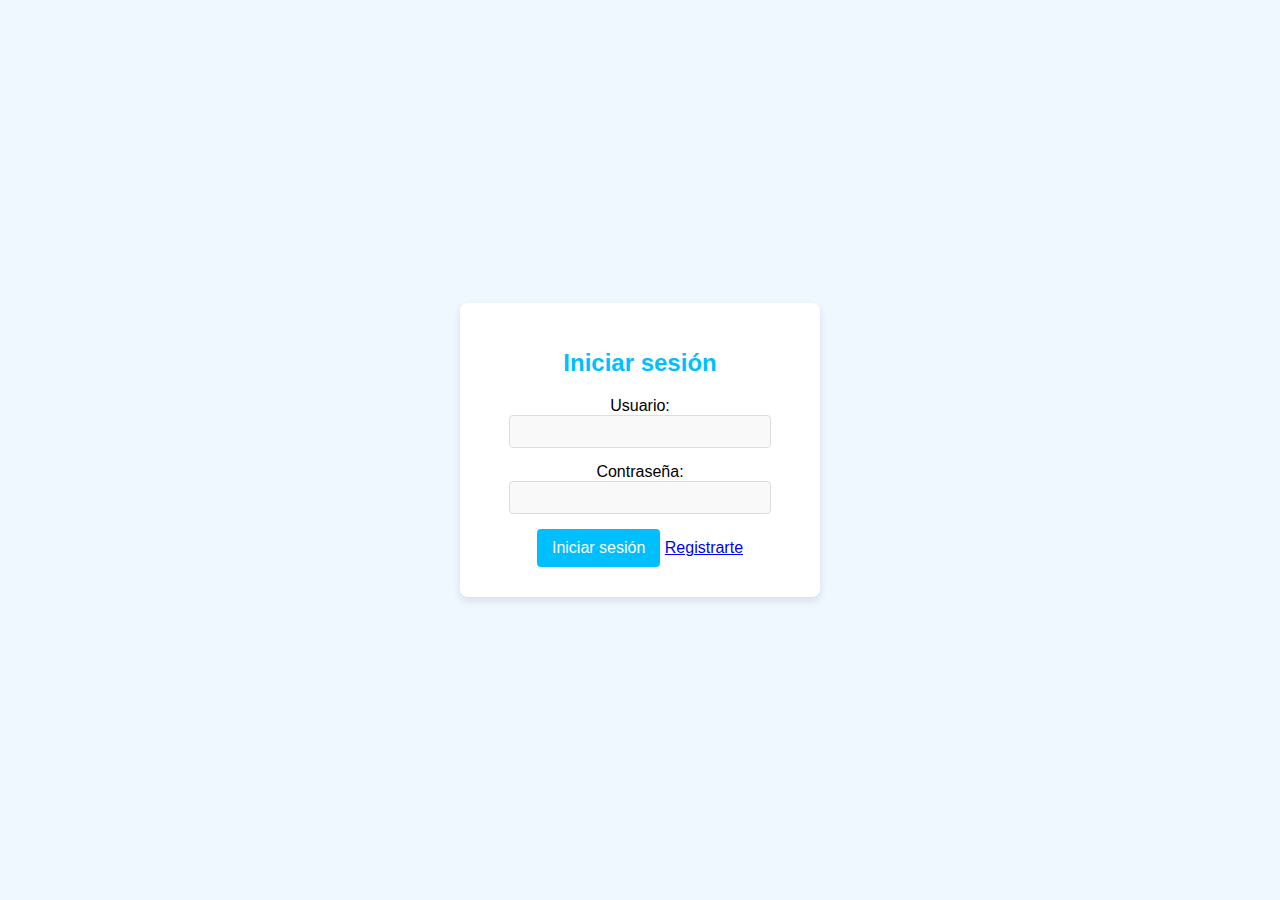
<file: public/index.html>
<!DOCTYPE html>
<html lang="en">
  <head>
    <meta charset="UTF-8" />
    <meta name="viewport" content="width=device-width, initial-scale=1.0" />
    <title>sign in</title>
    <link rel="stylesheet" href="estilos/index.css" />
  </head>
  <body>
    <div class="contenedor">
      <h1>Iniciar sesión</h1>
      <label class="letras">Usuario:</label>
      <input id="Usuario" type="text" />
      <label class="contraseña">Contraseña:</label>
      <input id="Contrasenia" type="password" />

      <button id="btnRegistro" class="Boton" type="submit">
        Iniciar sesión
      </button>

      <a href="./pags/registro.html">Registrarte</a>
    </div>


  </body>
  <script type="module" src="index.js"></script>
</html>
</file>
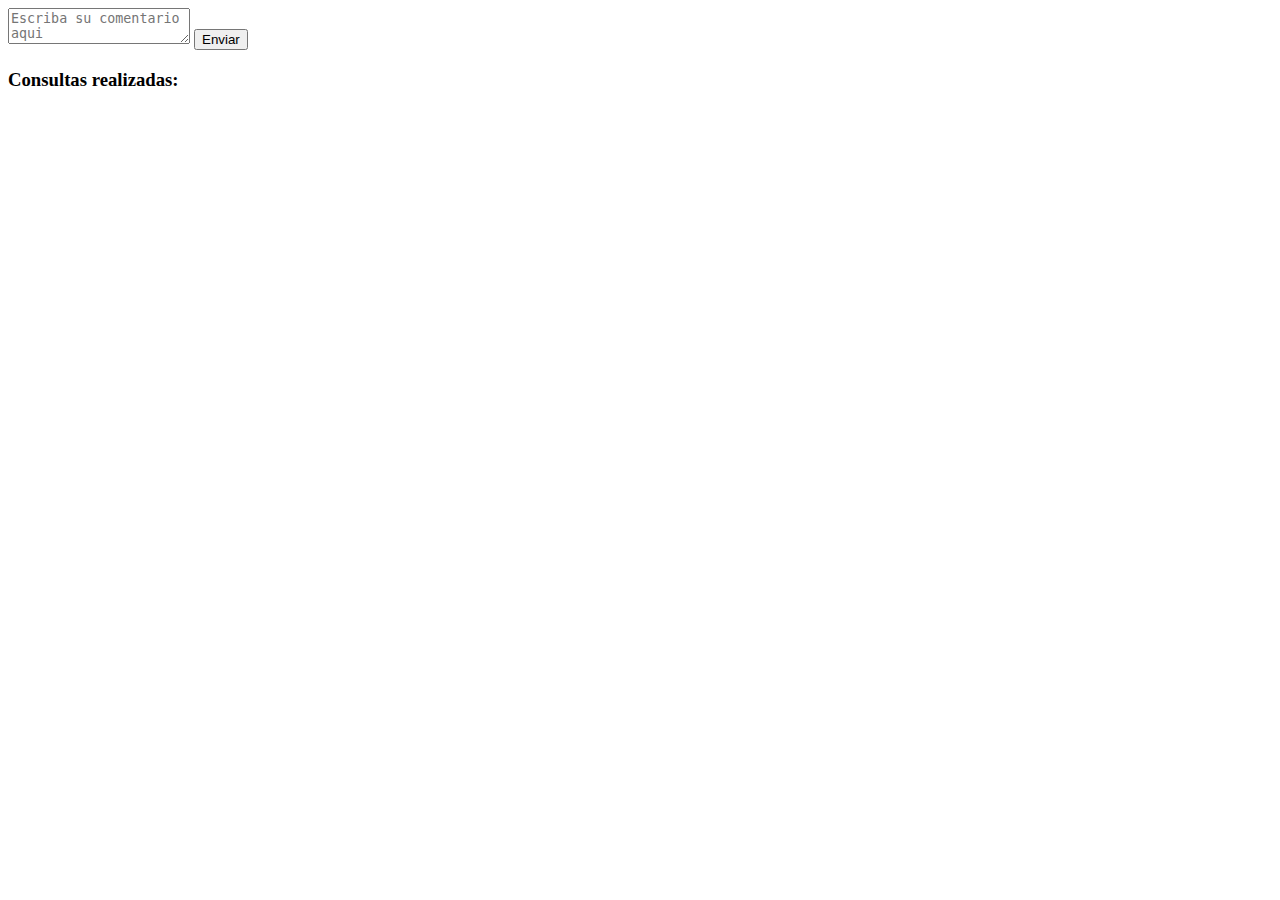
<file: public/pags/paginaPrin.html>
<!DOCTYPE html>
<html lang="en">
<head>
    <meta charset="UTF-8">
    <meta name="viewport" content="width=device-width, initial-scale=1.0">
    <title>Consultas</title>
</head>
<body>
    <div class="consulta-container">
        <div id="consulta-info" class="consulta-info">  
        </div>
        <div class="comentarios-container">
            <textarea id="comentario" placeholder="Escriba su comentario aqui"></textarea> 
            <button id="buton">Enviar</button> 
        </div>
        <div id="consultasGuardadas">
            <h3>Consultas realizadas:</h3>
            
        </div>
    </div>
    <script type="module" src="../js/paginaPrin.js"></script>
</body>
</html>
</file>
<file: public/estilos/index.css>
body {
    font-family: Arial, sans-serif;
    background-color: #f0f8ff; 
    margin: 0;
    padding: 0;
    display: flex;
    justify-content: center;
    align-items: center;
    height: 100vh;
  }
  
  .contenedor {
    background-color: #ffffff; 
    padding: 30px;
    border-radius: 8px;
    box-shadow: 0 4px 8px rgba(0, 0, 0, 0.1);
    width: 300px;
    text-align: center;
  }
  
  h1 {
    color: #00bfff;
    margin-bottom: 20px;
    font-size: 24px;
  }
  
  input {
    width: 80%;
    padding: 10px;
    margin-bottom: 15px;
    border: 1px solid #ddd;
    border-radius: 4px;
    font-size: 10px;
  }
  
  input[type="text"], input[type="password"] {
    background-color: #f9f9f9; 
  }
  
  .Boton {
    background-color: #00bfff; 
    color: white;
    border: none;
    padding: 10px 15px;
    font-size: 16px;
    border-radius: 4px;
    cursor: pointer;
  }
  
  .Boton:hover {
    background-color: #009acd; 
    transition: background-color 0.3s ease;
  }
  
  button:focus {
    outline: none;
  }
</file>
